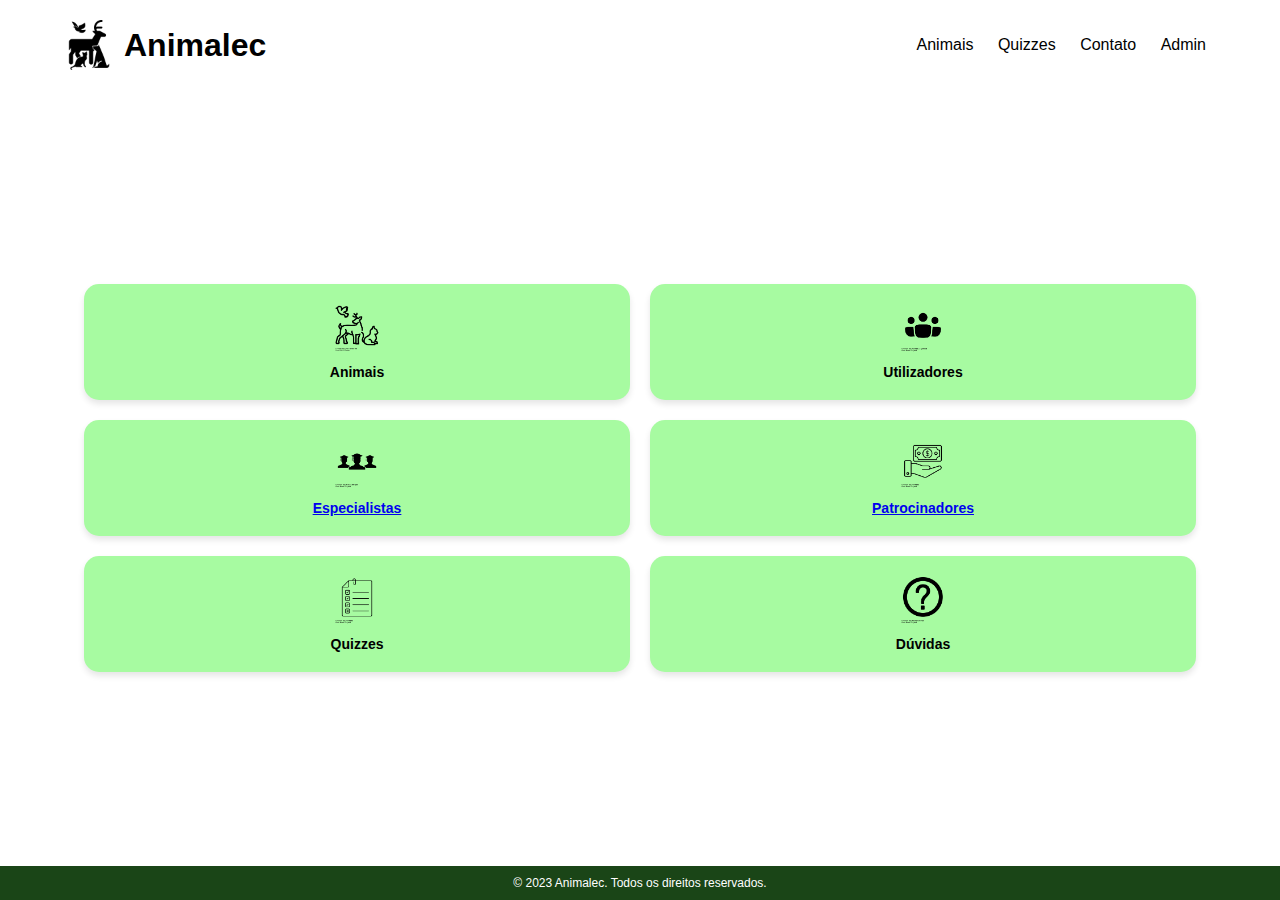
<file: Animalec/index.html>
<!DOCTYPE html>
<html lang="pt-BR">
<head>
    <meta charset="UTF-8">
    <meta name="viewport" content="width=device-width, initial-scale=1.0">
    <link rel="stylesheet" href="./CSS/styleIndex.css">
    <title>Animalec</title>
    
</head>
<body>
    <header>
        <div class="logo">
            <img src="imagens\noun-animals-13643.png" alt="Logo Animalec">
            <h1>Animalec</h1>
        </div>
        <nav>
            <a href="#">Animais</a>
            <a href="#">Quizzes</a>
            <a href="#">Contato</a>
            <a href="/Animalec/index.html">Admin</a>
        </nav>
    </header>

    <main>
        <div class="card">
            <img src="imagens\noun-animals-7317370.png" alt="Animais">
            <p>Animais</p>
        </div>
        <div class="card">
            <img src="imagens\noun-users-943341.png" alt="Utilizadores">
            <p>Utilizadores</p>
        </div>
        <a href="./especialistas.html">
            <div class="card">
                <img src="imagens\noun-students-4312947.png" alt="Especialistas">
                <p>Especialistas</p>
            </div>
        </a>
        <a href="./patrocinadores.html">
            <div class="card">
            <img src="imagens\noun-sponsor-5585918.png" alt="Patrocinadores">
            <p>Patrocinadores</p>
            </div>
        </a>
        <div class="card">
            <img src="imagens\noun-quizz-4460560.png" alt="Quizzes">
            <p>Quizzes</p>
        </div>
        <div class="card">
            <img src="imagens\noun-question-mark-57788.png" alt="Dúvidas">
            <p>Dúvidas</p>
        </div>
    </main>

    <footer>
        <p>&copy; 2023 Animalec. Todos os direitos reservados.</p>
    </footer>
</body>
</html>
</file>
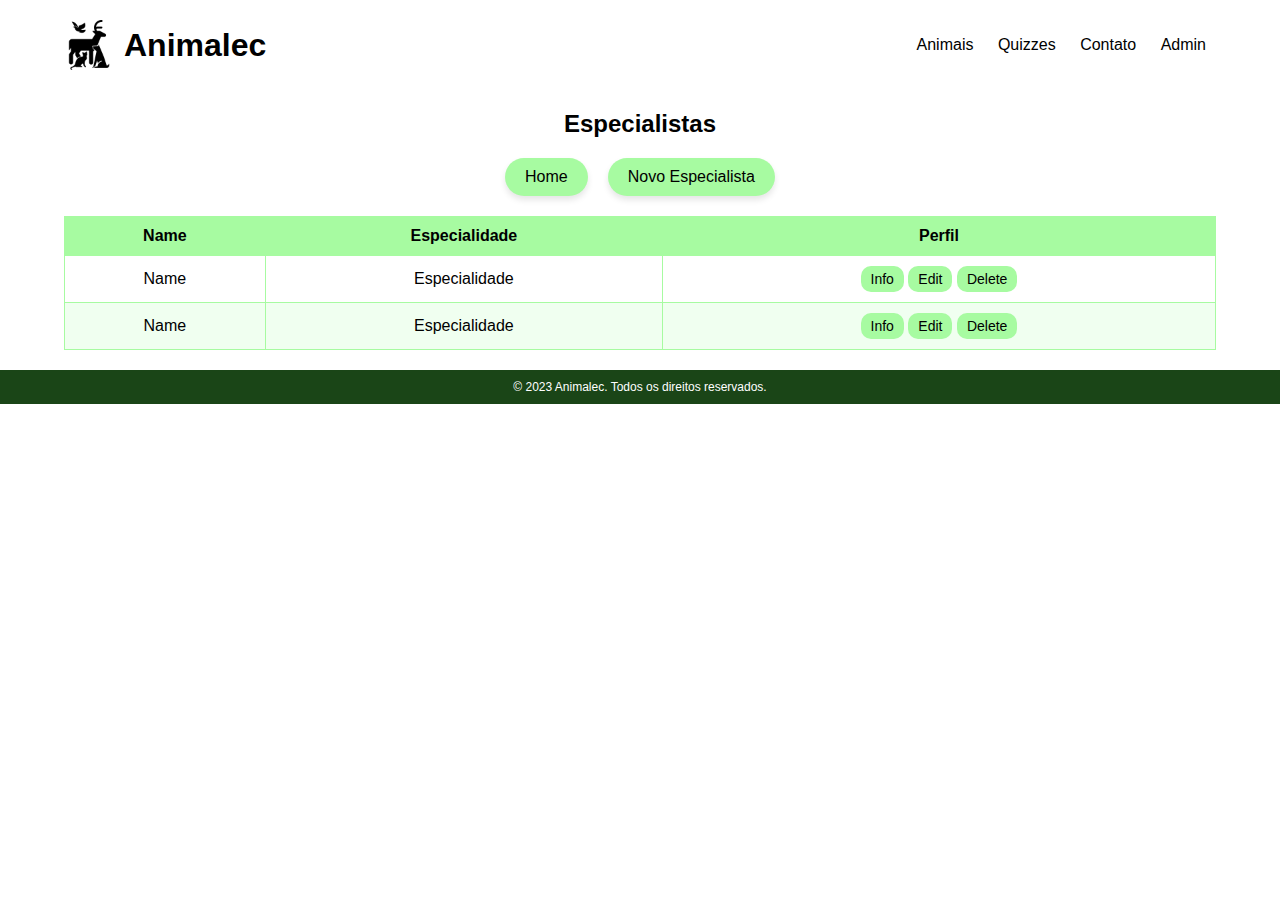
<file: Animalec/especialistas.html>
<!DOCTYPE html>
<html lang="pt-BR">
<head>
    <meta charset="UTF-8">
    <meta name="viewport" content="width=device-width, initial-scale=1.0">
    <link rel="stylesheet" href="./CSS/styleEspecialista.css">
    <title>Patrocinador</title>
</head>
<body>
    <header>
        <div class="logo">
            <img src="imagens\noun-animals-13643.png" alt="Logo Animalec">
            <h1>Animalec</h1>
        </div>
        <nav>
            <a href="./index.html">Animais</a>
            <a href="./index.html">Quizzes</a>
            <a href="./index.html">Contato</a>
            <a href="./index.html">Admin</a>
        </nav>
    </header>

    <div class="container">
        <h2 class="title">Especialistas</h2>
        <div class="buttons">
            <a href="./index.html">
                <button>Home</button>
            </a>
            <a href="./novosEspecialistas.html">
                <button>Novo Especialista</button>
            </a>
            </div>
        <table>
            <thead>
                <tr>
                    <th>Name</th>
                    <th>Especialidade</th>
                    <th>Perfil</th>
                </tr>
            </thead>
            <tbody>
                <tr>
                    <td>Name</td>
                    <td>Especialidade</td>
                    <td class="action-buttons">
                        <button>Info</button>
                        <button>Edit</button>
                        <button>Delete</button>
                    </td>
                </tr>
                <tr>
                    <td>Name</td>
                    <td>Especialidade</td>
                    <td class="action-buttons">
                        <button>Info</button>
                        <button>Edit</button>
                        <button>Delete</button>
                    </td>
                </tr>
            </tbody>
        </table>
    </div>

    <footer>
        <p>&copy; 2023 Animalec. Todos os direitos reservados.</p>
    </footer>
</body>
</html>
</file>
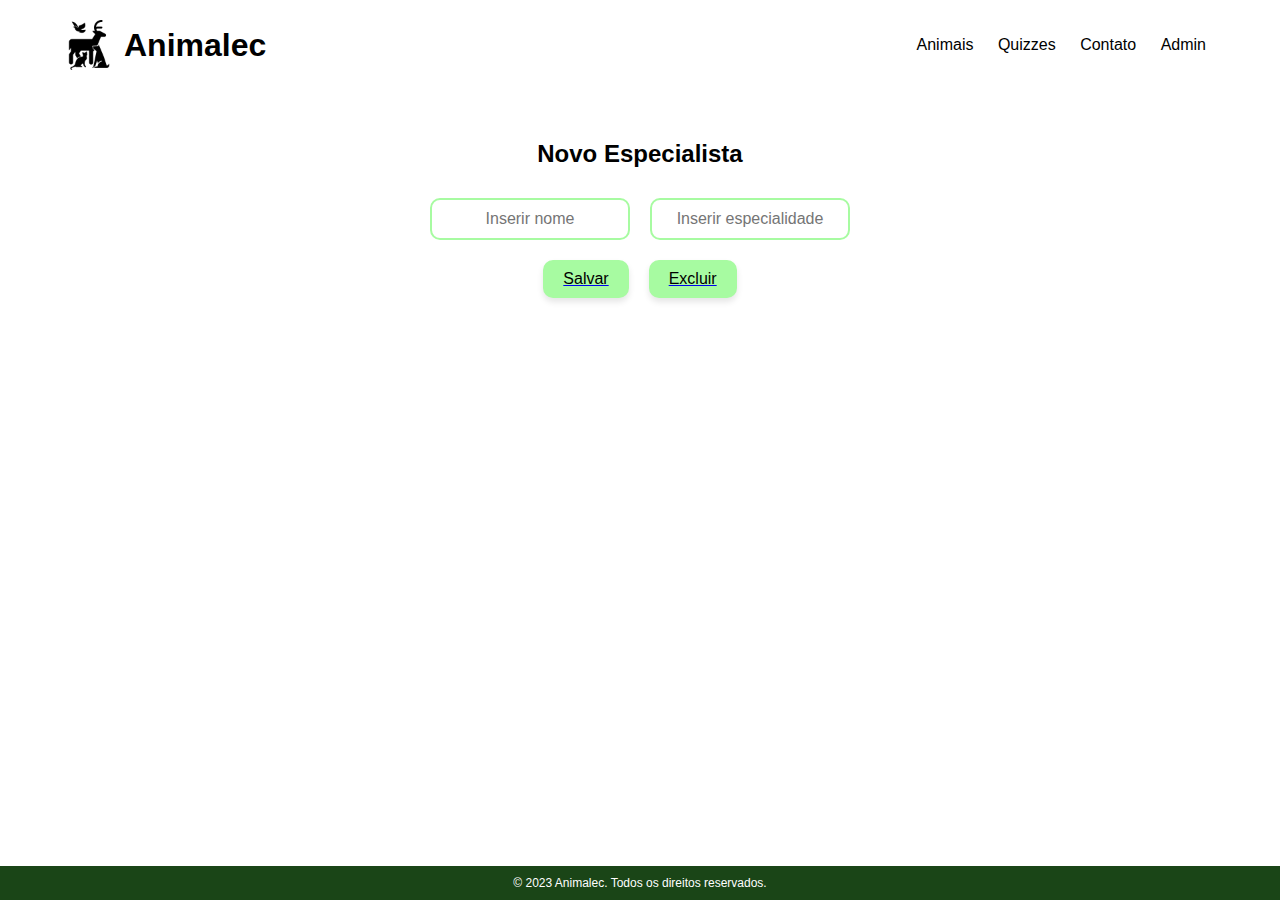
<file: Animalec/novosEspecialistas.html>
<!DOCTYPE html>
<html lang="pt-BR">
<head>
    <meta charset="UTF-8">
    <meta name="viewport" content="width=device-width, initial-scale=1.0">
    <link rel="stylesheet" href="./CSS/styleNovoEspecialista.css">
    <title>Novo Patrocinador</title>
</head>
<body>
    <header>
        <div class="logo">
            <img src="imagens\noun-animals-13643.png" alt="Logo Animalec">
            <h1>Animalec</h1>
        </div>
        <nav>
            <a href="./index.html">Animais</a>
            <a href="./index.html">Quizzes</a>
            <a href="./index.html">Contato</a>
            <a href="./index.html">Admin</a>
        </nav>
    </header>

    <div class="container">
        <h2 class="title">Novo Especialista</h2>
        <form class="form">
            <div class="form-row">
                <input type="text" placeholder="Inserir nome">
                <input type="text" placeholder="Inserir especialidade">
            </div>
        <a href="./especialistas.html">
            <div class="buttons">
                <button type="button">Salvar</button>
                <button type="button">Excluir</button>
            </div>
        </a>
        </form>
    </div>

    <footer>
        <p>&copy; 2023 Animalec. Todos os direitos reservados.</p>
    </footer>
</body>
</html>
</file>
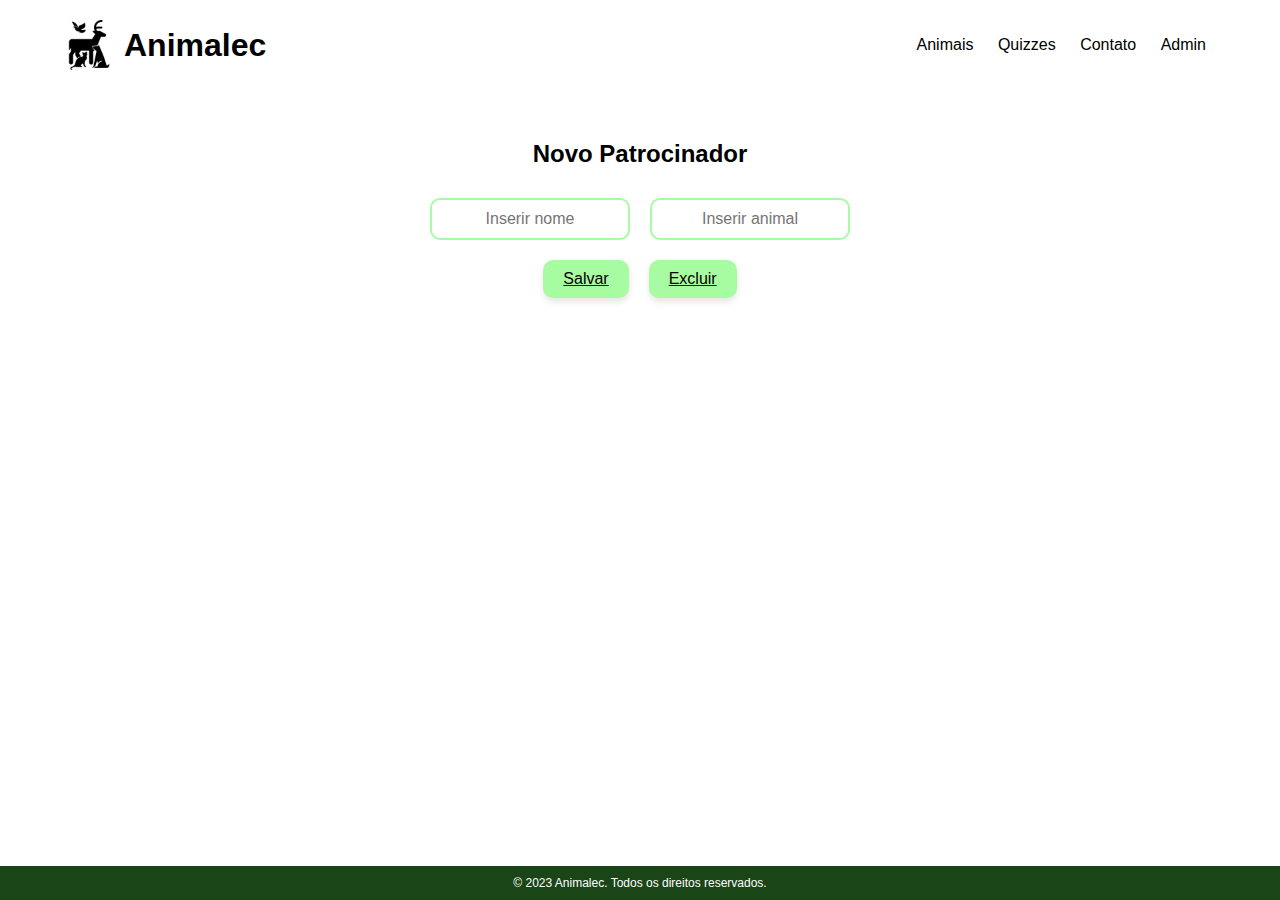
<file: Animalec/novosPatrocinadores.html>
<!DOCTYPE html>
<html lang="pt-BR">
<head>
    <meta charset="UTF-8">
    <meta name="viewport" content="width=device-width, initial-scale=1.0">
    <link rel="stylesheet" href="./CSS/styleNovoEspecialista.css">
    <title>Novo Patrocinador</title>
</head>
<body>
    <header>
        <div class="logo">
            <img src="imagens\noun-animals-13643.png" alt="Logo Animalec">
            <h1>Animalec</h1>
        </div>
        <nav>
            <a href="./index.html">Animais</a>
            <a href="./index.html">Quizzes</a>
            <a href="./index.html">Contato</a>
            <a href="./index.html">Admin</a>
        </nav>
    </header>

    <div class="container">
        <h2 class="title">Novo Patrocinador</h2>
        <form class="form">
            <div class="form-row">
                <input type="text" placeholder="Inserir nome">
                <input type="text" placeholder="Inserir animal">
            </div>
        <a href="./especialistas.html">
            <div class="buttons">
                <button type="button">Salvar</button>
                <button type="button">Excluir</button>
            </div>
        </a>
        </form>
    </div>

    <footer>
        <p>&copy; 2023 Animalec. Todos os direitos reservados.</p>
    </footer>
</body>
</html>
</file>
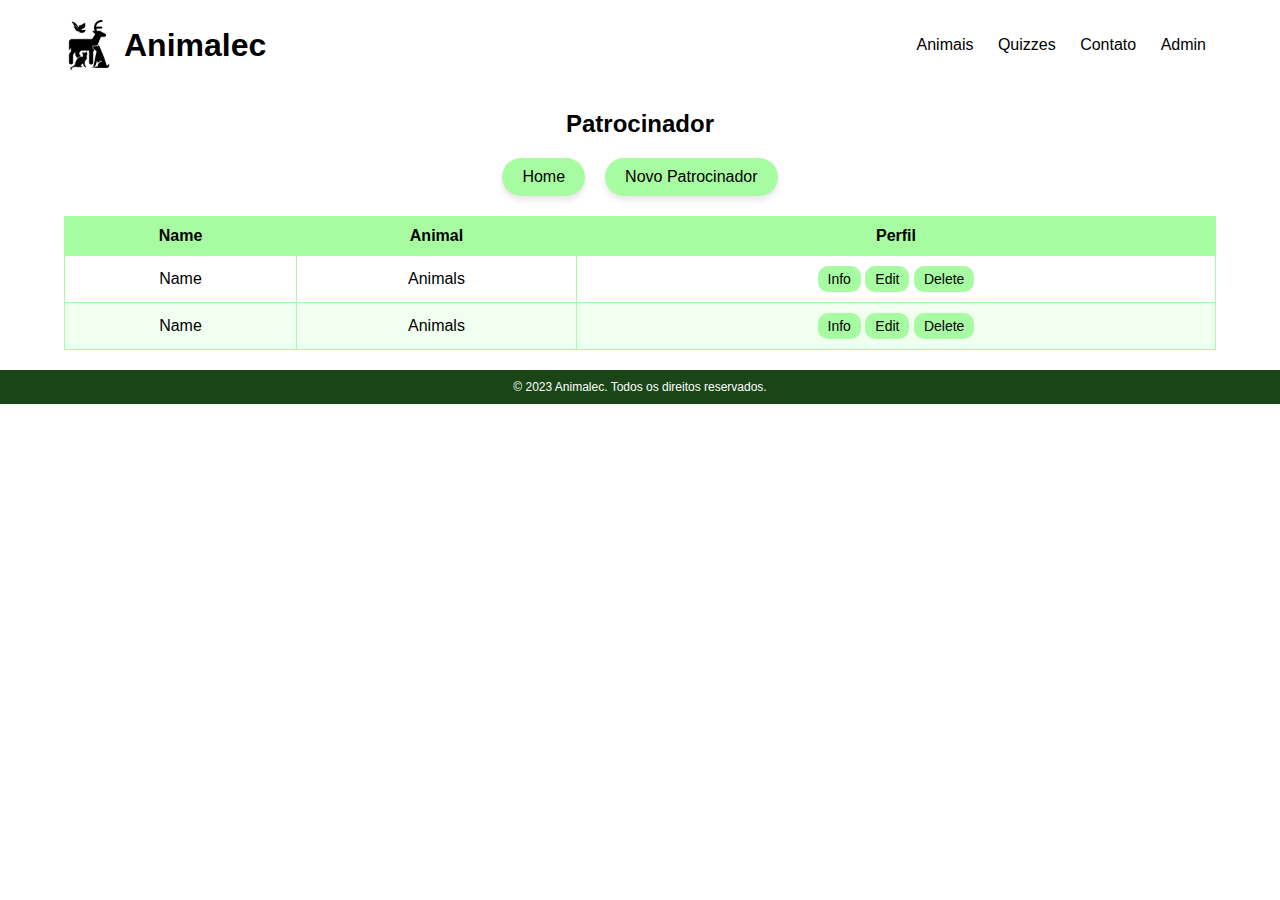
<file: Animalec/patrocinadores.html>
<!DOCTYPE html>
<html lang="pt-BR">
<head>
    <meta charset="UTF-8">
    <meta name="viewport" content="width=device-width, initial-scale=1.0">
    <link rel="stylesheet" href="./CSS/styleEspecialista.css">
    <title>Patrocinador</title>

</head>
<body>
    <header>
        <div class="logo">
            <img src="imagens\noun-animals-13643.png" alt="Logo Animalec">
            <h1>Animalec</h1>
        </div>
        <nav>
            <a href="./index.html">Animais</a>
            <a href="./index.html">Quizzes</a>
            <a href="./index.html">Contato</a>
            <a href="./index.html">Admin</a>
        </nav>
    </header>

    <div class="container">
        <h2 class="title">Patrocinador</h2>
        <div class="buttons">
            <a href="./index.html">
                <button>Home</button>
            </a>
            <a href="./novosPatrocinadores.html">
                <button>Novo Patrocinador</button>
            </a>
            </div>
        <table>
            <thead>
                <tr>
                    <th>Name</th>
                    <th>Animal</th>
                    <th>Perfil</th>
                </tr>
            </thead>
            <tbody>
                <tr>
                    <td>Name</td>
                    <td>Animals</td>
                    <td class="action-buttons">
                        <button>Info</button>
                        <button>Edit</button>
                        <button>Delete</button>
                    </td>
                </tr>
                <tr>
                    <td>Name</td>
                    <td>Animals</td>
                    <td class="action-buttons">
                        <button>Info</button>
                        <button>Edit</button>
                        <button>Delete</button>
                    </td>
                </tr>
            </tbody>
        </table>
    </div>

    <footer>
        <p>&copy; 2023 Animalec. Todos os direitos reservados.</p>
    </footer>
</body>
</html>
</file>
<file: Animalec/CSS/styleIndex.css>
* {
        margin: 0;
        padding: 0;
        box-sizing: border-box;
    }

    body {
        font-family: Arial, sans-serif;
        display: flex;
        flex-direction: column;
        align-items: center;
        justify-content: space-between;
        min-height: 100vh;
        background-color: #fff;
    }

    header {
        display: flex;
        justify-content: space-between;
        width: 90%;
        align-items: center;
        margin: 20px auto;
    }

    header .logo {
        display: flex;
        align-items: center;
        gap: 10px;
    }

    header .logo img {
        width: 50px;
        height: auto;
    }

    nav {
        font-size: 16px;
    }

    nav a {
        text-decoration: none;
        color: black;
        margin: 0 10px;
    }

    main {
        display: grid;
        grid-template-columns: repeat(2, 1fr);
        gap: 20px;
        padding: 20px;
        width: 90%;
        max-width: 1200px;
    }

    .card {
        display: flex;
        flex-direction: column;
        align-items: center;
        justify-content: center;
        background-color: #a7fba1;
        border-radius: 15px;
        padding: 20px;
        text-align: center;
        box-shadow: 0 4px 6px rgba(0, 0, 0, 0.1);
    }

    .card img {
        width: 50px;
        height: auto;
        margin-bottom: 10px;
    }

    .card p {
        font-size: 14px;
        font-weight: bold;
    }

    footer {
        background-color: #1a4517;
        color: white;
        text-align: center;
        width: 100%;
        padding: 10px;
    }

    footer p {
        font-size: 12px;
    }
</file>
<file: Animalec/CSS/styleEspecialista.css>
* {
    margin: 0;
    padding: 0;
    box-sizing: border-box;
}

body {
    font-family: Arial, sans-serif;
    display: flex;
    flex-direction: column;
    align-items: center;
    justify-content: flex-start;
    min-height: 100vh;
    background-color: #fff;
}

header {
    display: flex;
    justify-content: space-between;
    width: 90%;
    align-items: center;
    margin: 20px auto;
}

header .logo {
    display: flex;
    align-items: center;
    gap: 10px;
}

header .logo img {
    width: 50px;
    height: auto;
}

nav {
    font-size: 16px;
}

nav a {
    text-decoration: none;
    color: black;
    margin: 0 10px;
}

.container {
    width: 90%;
    max-width: 1200px;
    margin-top: 20px;
}

.title {
    text-align: center;
    margin-bottom: 20px;
    font-size: 24px;
    font-weight: bold;
}

.buttons {
    display: flex;
    justify-content: center;
    gap: 20px;
    margin-bottom: 20px;
}

.buttons button {
    background-color: #a7fba1;
    border: none;
    padding: 10px 20px;
    border-radius: 20px;
    font-size: 16px;
    cursor: pointer;
    box-shadow: 0 4px 6px rgba(0, 0, 0, 0.1);
}

.buttons button:hover {
    background-color: #94e18e;
}

table {
    width: 100%;
    border-collapse: collapse;
    margin-bottom: 20px;
}

th, td {
    padding: 10px;
    text-align: center;
    border: 1px solid #a7fba1;
}

th {
    background-color: #a7fba1;
    font-weight: bold;
}

tr:nth-child(even) {
    background-color: #f0fff0;
}

.action-buttons button {
    background-color: #a7fba1;
    border: none;
    padding: 5px 10px;
    border-radius: 10px;
    font-size: 14px;
    cursor: pointer;
}

.action-buttons button:hover {
    background-color: #94e18e;
}

footer {
    background-color: #1a4517;
    color: white;
    text-align: center;
    width: 100%;
    padding: 10px;
}

footer p {
    font-size: 12px;
}
</file>
<file: Animalec/CSS/styleNovoEspecialista.css>
* {
    margin: 0;
    padding: 0;
    box-sizing: border-box;
}

body {
    font-family: Arial, sans-serif;
    display: flex;
    flex-direction: column;
    align-items: center;
    justify-content: flex-start;
    min-height: 100vh;
    background-color: #fff;
}

header {
    display: flex;
    justify-content: space-between;
    width: 90%;
    align-items: center;
    margin: 20px auto;
}

header .logo {
    display: flex;
    align-items: center;
    gap: 10px;
}

header .logo img {
    width: 50px;
    height: auto;
}

nav {
    font-size: 16px;
}

nav a {
    text-decoration: none;
    color: black;
    margin: 0 10px;
}

.container {
    width: 90%;
    max-width: 1200px;
    margin-top: 50px;
    display: flex;
    flex-direction: column;
    align-items: center;
}

.title {
    text-align: center;
    margin-bottom: 30px;
    font-size: 24px;
    font-weight: bold;
}

.form {
    display: flex;
    flex-direction: column;
    align-items: center;
    gap: 20px;
}

.form-row {
    display: flex;
    gap: 20px;
}

.form-row input {
    padding: 10px;
    font-size: 16px;
    border: 2px solid #a7fba1;
    border-radius: 10px;
    outline: none;
    text-align: center;
    width: 200px;
}

.form-row input:focus {
    border-color: #94e18e;
}

.buttons {
    display: flex;
    gap: 20px;
}

.buttons button {
    background-color: #a7fba1;
    border: none;
    padding: 10px 20px;
    border-radius: 10px;
    font-size: 16px;
    cursor: pointer;
    box-shadow: 0 4px 6px rgba(0, 0, 0, 0.1);
}

.buttons button:hover {
    background-color: #94e18e;
}

footer {
    background-color: #1a4517;
    color: white;
    text-align: center;
    width: 100%;
    padding: 10px;
    margin-top: auto;
}

footer p {
    font-size: 12px;
}
</file>
